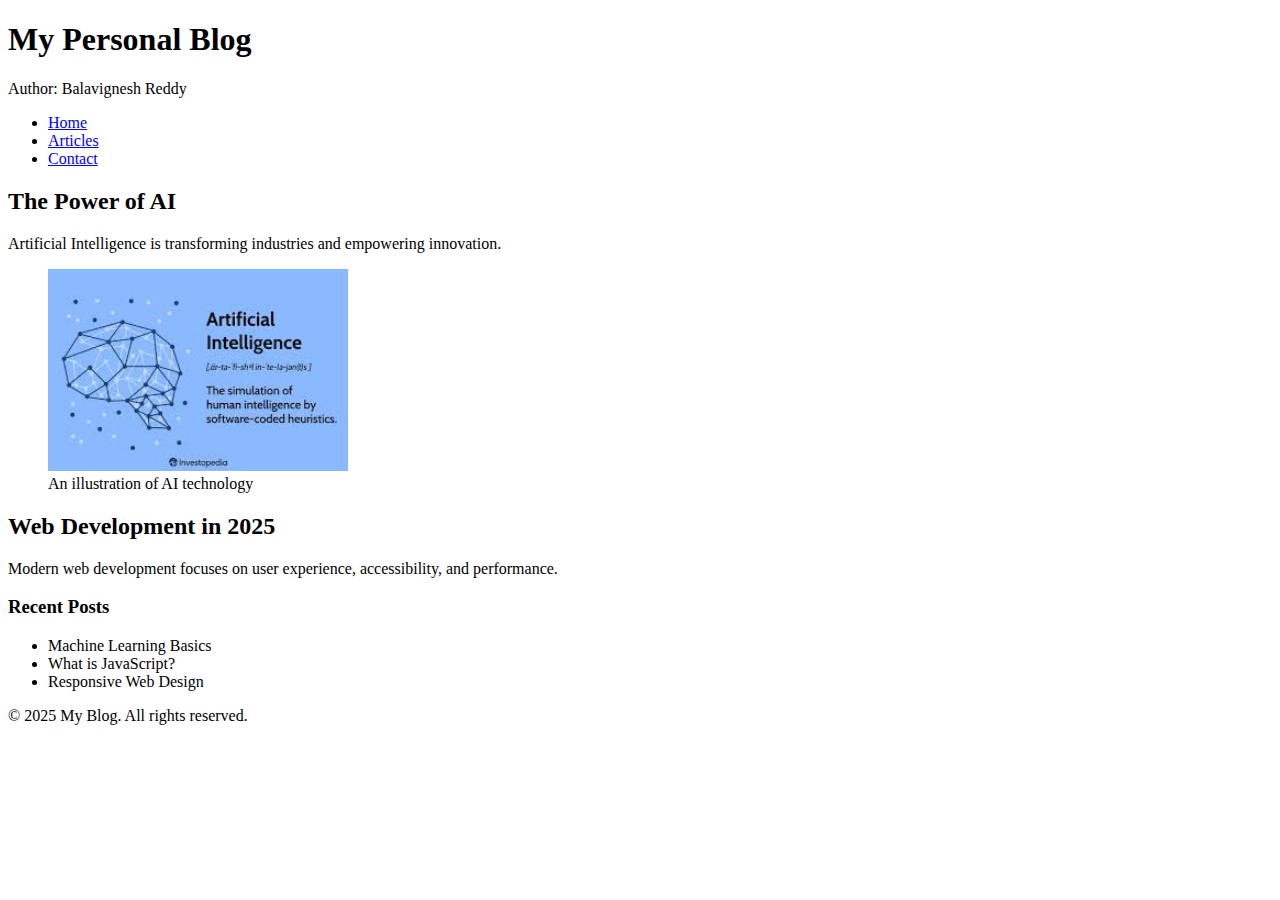
<file: HTML/3_A.html>
<!DOCTYPE html>
<html lang="en">

<head>
    <meta charset="UTF-8">
    <title>Semantic HTML Tags Demo</title>
</head>

<body>

    <header>
        <h1>My Personal Blog</h1>
        <p><span>Author:</span> Balavignesh Reddy</p>
    </header>

    <nav>
        <ul>
            <li><a href="#home">Home</a></li>
            <li><a href="#articles">Articles</a></li>
            <li><a href="#contact">Contact</a></li>
        </ul>
    </nav>

    <main>
        <section id="articles">
            <article>
                <h2>The Power of AI</h2>
                <p>Artificial Intelligence is transforming industries and empowering innovation.</p>

                <figure>
                    <img src="[data-uri]"
                        alt="AI Concept" width="300">
                    <figcaption>An illustration of AI technology</figcaption>
                </figure>
            </article>

            <article>
                <h2>Web Development in 2025</h2>
                <p>Modern web development focuses on user experience, accessibility, and performance.</p>
            </article>
        </section>

        <aside>
            <h3>Recent Posts</h3>
            <ul>
                <li>Machine Learning Basics</li>
                <li>What is JavaScript?</li>
                <li>Responsive Web Design</li>
            </ul>
        </aside>
    </main>

    <footer>
        <p>&copy; 2025 My Blog. All rights reserved.</p>
    </footer>

</body>

</html>
</file>
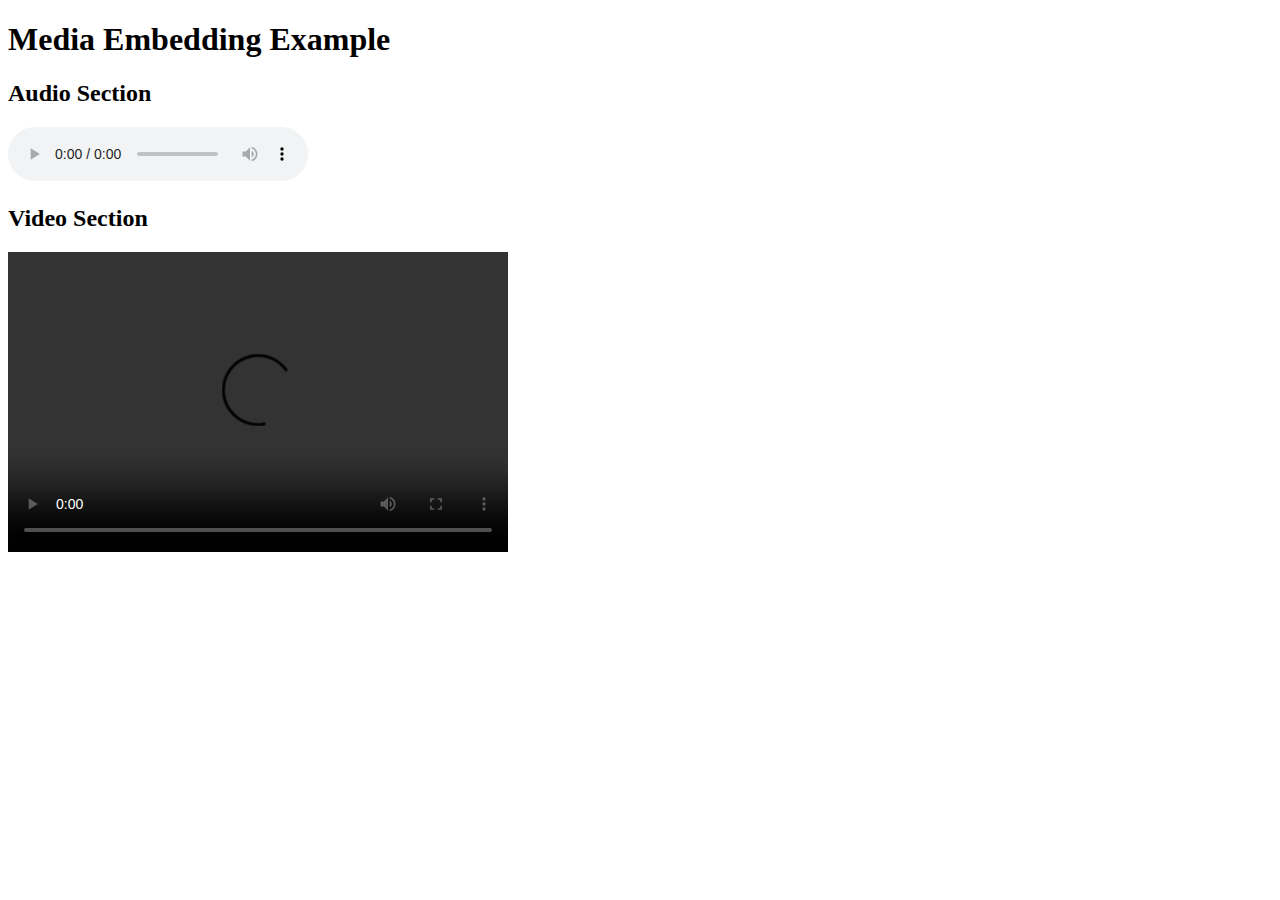
<file: HTML/3_B.html>
<!DOCTYPE html>
<html>

<head>
    <title>Embed Audio and Video</title>
</head>

<body>

    <h1>Media Embedding Example</h1>

    <h2>Audio Section</h2>
    <audio controls>
        <source src="https://www.learnoutloud.com/Catalog/History/-/I-Have-a-Dream/7283" type="audio/mpeg">
        Your browser does not support the audio element.
    </audio>

    <h2>Video Section</h2>
    <video width="500" height="300" controls>
        <source src="https://www.youtube.com/watch?v=PEC1C4p0k3E" type="video/mp4">
        Your browser does not support the video tag.
    </video>

</body>

</html>
</file>
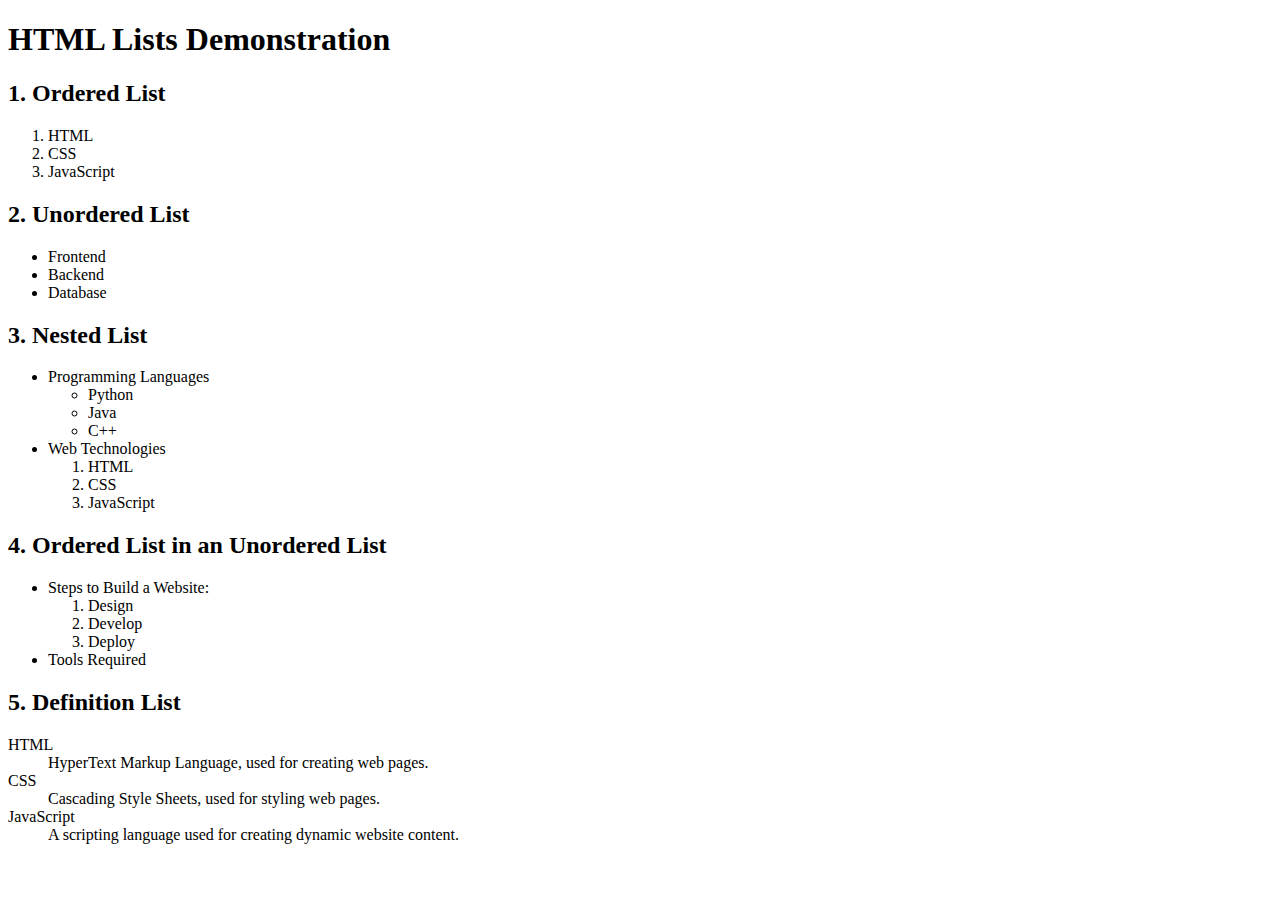
<file: Lists_Links_Images/1_A.html>
<!DOCTYPE html>
<html>
<head>
    <title>List Types in HTML</title>
</head>
<body>

    <h1>HTML Lists Demonstration</h1>

    <!-- Ordered List -->
    <h2>1. Ordered List</h2>
    <ol>
        <li>HTML</li>
        <li>CSS</li>
        <li>JavaScript</li>
    </ol>

    <!-- Unordered List -->
    <h2>2. Unordered List</h2>
    <ul>
        <li>Frontend</li>
        <li>Backend</li>
        <li>Database</li>
    </ul>

    <!-- Nested Lists -->
    <h2>3. Nested List</h2>
    <ul>
        <li>Programming Languages
            <ul>
                <li>Python</li>
                <li>Java</li>
                <li>C++</li>
            </ul>
        </li>
        <li>Web Technologies
            <ol>
                <li>HTML</li>
                <li>CSS</li>
                <li>JavaScript</li>
            </ol>
        </li>
    </ul>

    <!-- Ordered List inside an Unordered List -->
    <h2>4. Ordered List in an Unordered List</h2>
    <ul>
        <li>Steps to Build a Website:
            <ol>
                <li>Design</li>
                <li>Develop</li>
                <li>Deploy</li>
            </ol>
        </li>
        <li>Tools Required</li>
    </ul>

    <!-- Definition List -->
    <h2>5. Definition List</h2>
    <dl>
        <dt>HTML</dt>
        <dd>HyperText Markup Language, used for creating web pages.</dd>

        <dt>CSS</dt>
        <dd>Cascading Style Sheets, used for styling web pages.</dd>

        <dt>JavaScript</dt>
        <dd>A scripting language used for creating dynamic website content.</dd>
    </dl>

</body>
</html>
</file>
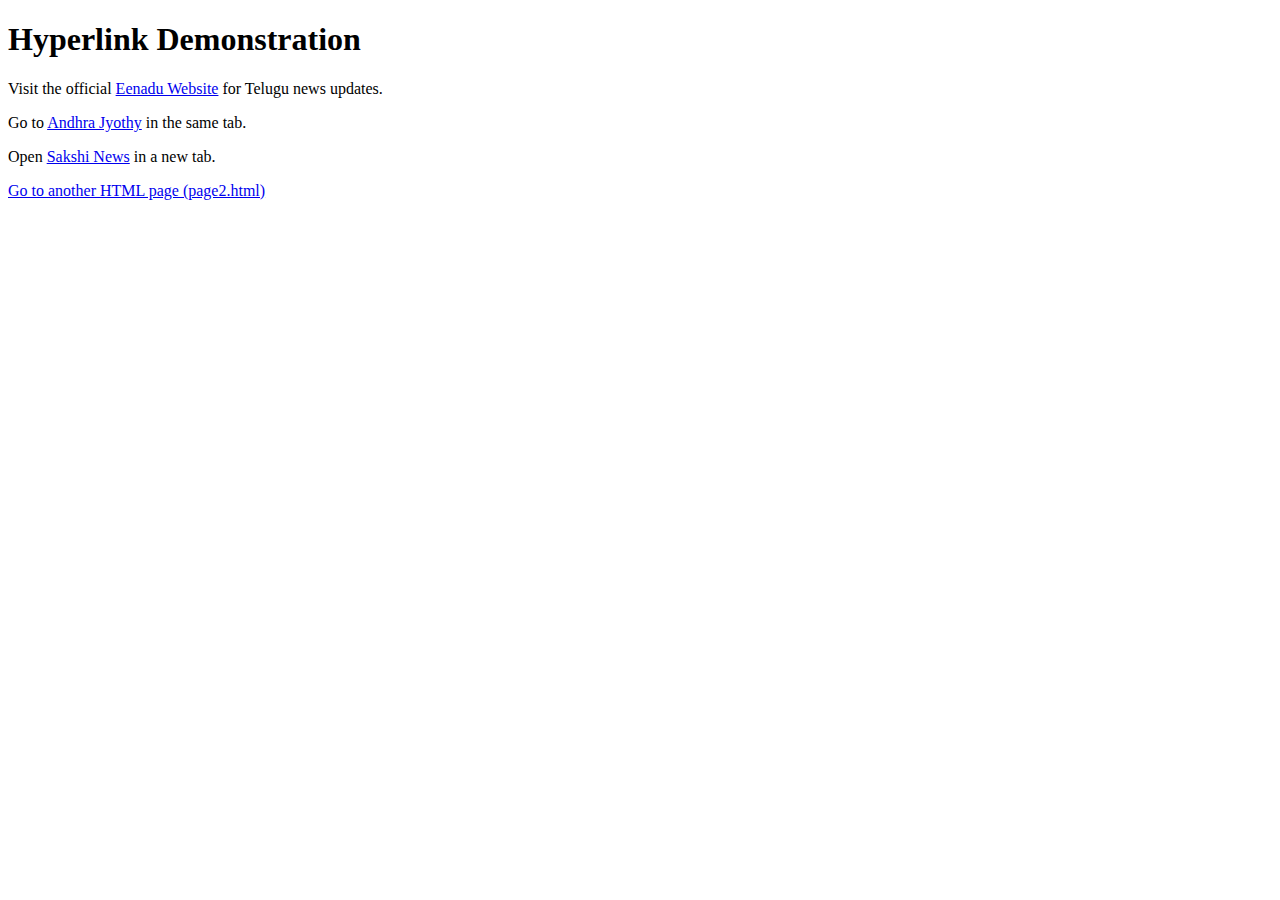
<file: Lists_Links_Images/1_B.html>
<!DOCTYPE html>
<html>

<head>
    <title>Hyperlink Demonstration</title>
</head>

<body>

    <h1>Hyperlink Demonstration</h1>

    <p>
        Visit the official
        <a href="https://www.eenadu.net" target="_blank">Eenadu Website</a>
        for Telugu news updates.
    </p>

    <p>
        Go to
        <a href="https://www.andhrajyothy.com" target="_self">Andhra Jyothy</a>
        in the same tab.
    </p>

    <p>
        Open
        <a href="https://www.sakshi.com" target="_blank">Sakshi News</a>
        in a new tab.
    </p>

    <p>
        <a href="page2.html" target="_self">Go to another HTML page (page2.html)</a>
    </p>

</body>

</html>
</file>
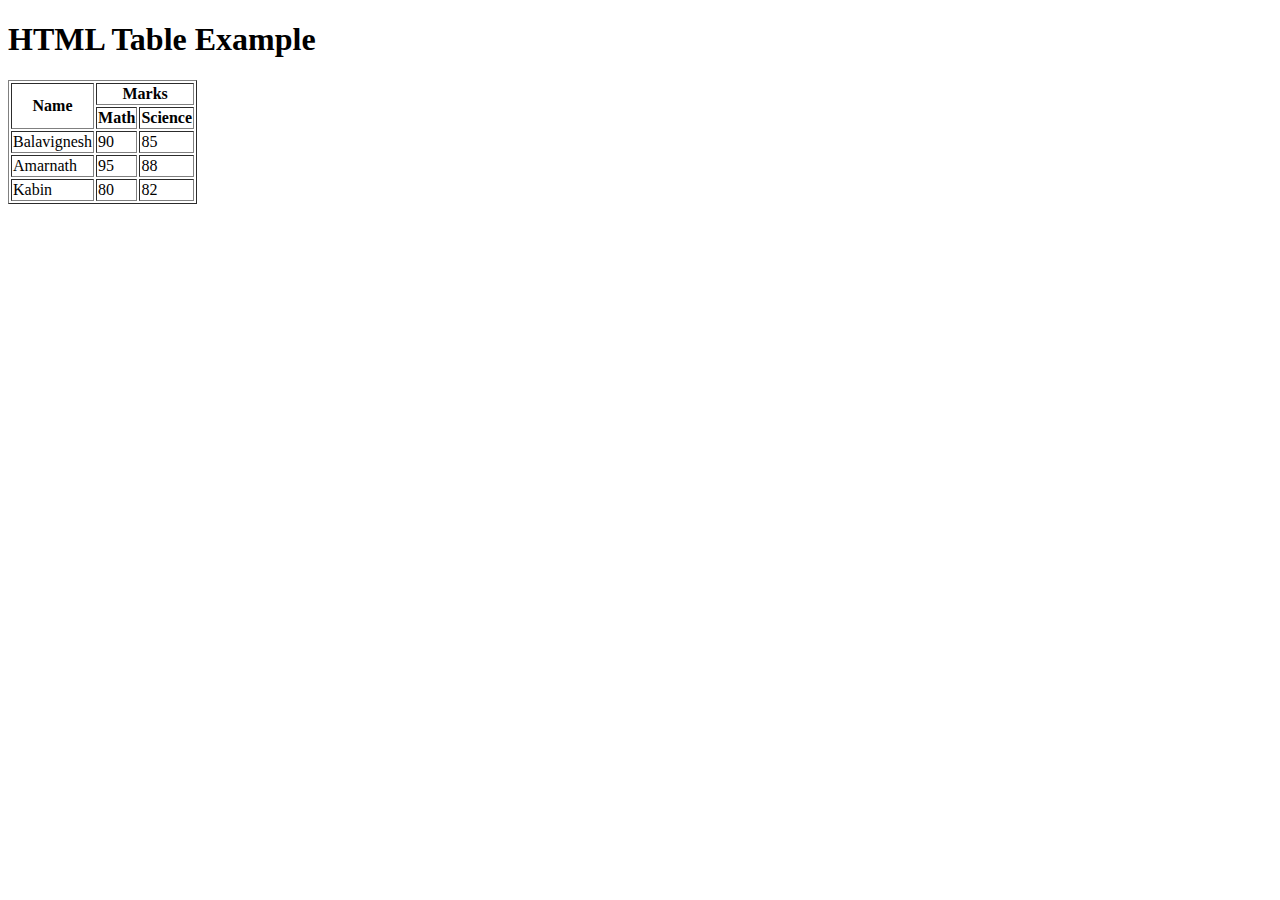
<file: tables_forms_frames/2_A.html>
<!DOCTYPE html>
<html>

<head>
    <title>Table Demonstration</title>
</head>

<body>

    <h1>HTML Table Example</h1>

    <table border="1">
        <tr>
            <th rowspan="2">Name</th>
            <th colspan="2">Marks</th>
        </tr>
        <tr>
            <th>Math</th>
            <th>Science</th>
        </tr>
        <tr>
            <td>Balavignesh</td>
            <td>90</td>
            <td>85</td>
        </tr>
        <tr>
            <td>Amarnath</td>
            <td>95</td>
            <td>88</td>
        </tr>
        <tr>
            <td>Kabin</td>
            <td>80</td>
            <td>82</td>
        </tr>
    </table>

</body>

</html>
</file>
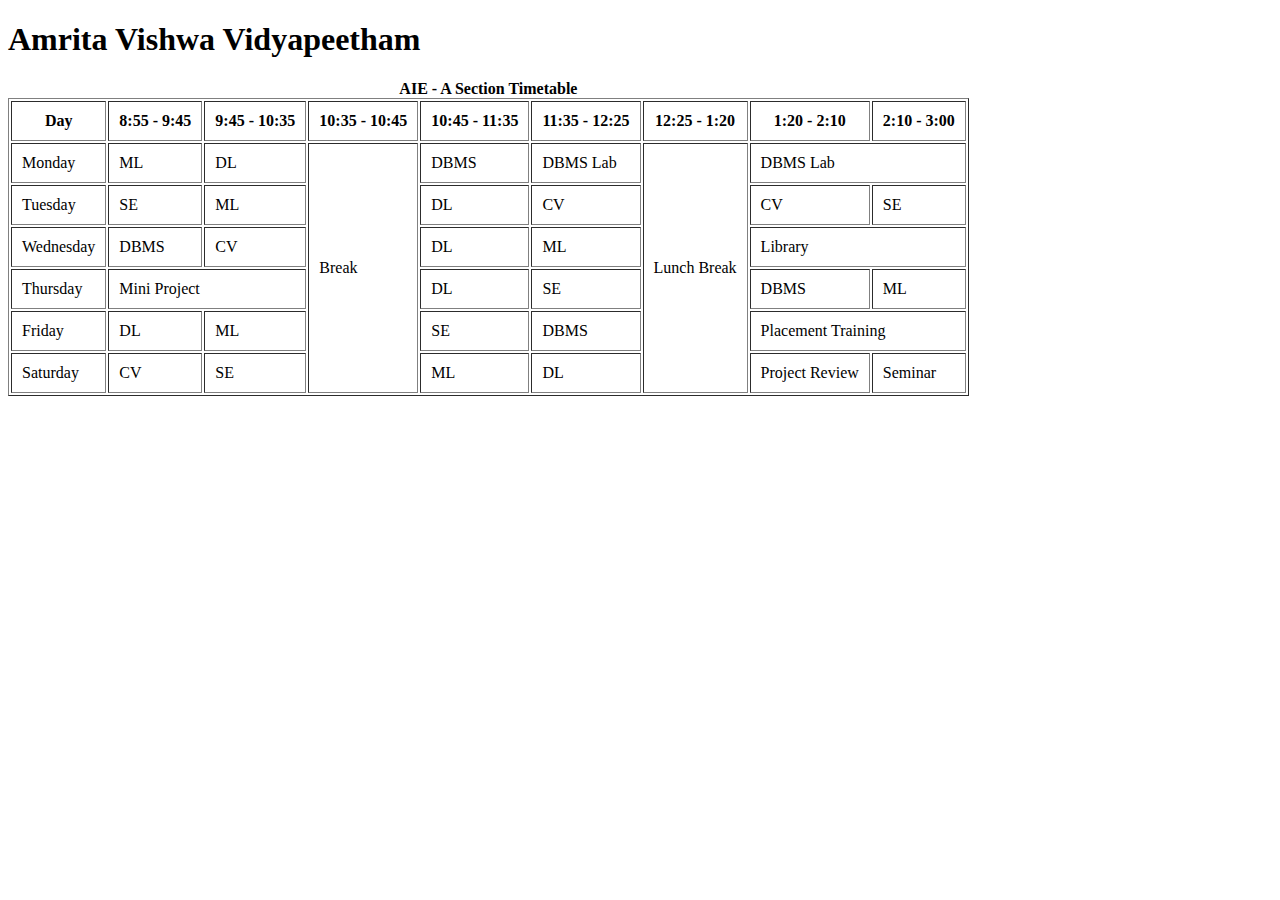
<file: tables_forms_frames/2_B.html>
<!DOCTYPE html>
<html>

<head>
    <title>Amrita College Timetable - AIE A Section</title>
</head>

<body>

    <h1>Amrita Vishwa Vidyapeetham</h1>

    <table border="1" cellspacing="2" cellpadding="10">
        <caption><strong>AIE - A Section Timetable</strong></caption>
        <tr>
            <th>Day</th>
            <th>8:55 - 9:45</th>
            <th>9:45 - 10:35</th>
            <th>10:35 - 10:45</th>
            <th>10:45 - 11:35</th>
            <th>11:35 - 12:25</th>
            <th>12:25 - 1:20</th>
            <th>1:20 - 2:10</th>
            <th>2:10 - 3:00</th>
        </tr>

        <tr>
            <td>Monday</td>
            <td>ML</td>
            <td>DL</td>
            <td rowspan="6">Break</td>
            <td>DBMS</td>
            <td>DBMS Lab</td>
            <td rowspan="6">Lunch Break</td>
            <td colspan="2">DBMS Lab</td>
        </tr>

        <tr>
            <td>Tuesday</td>
            <td>SE</td>
            <td>ML</td>
            <td>DL</td>
            <td>CV</td>
            <td>CV</td>
            <td>SE</td>
        </tr>

        <tr>
            <td>Wednesday</td>
            <td>DBMS</td>
            <td>CV</td>
            <td>DL</td>
            <td>ML</td>
            <td colspan="2">Library</td>
        </tr>

        <tr>
            <td>Thursday</td>
            <td colspan="2">Mini Project</td>
            <td>DL</td>
            <td>SE</td>
            <td>DBMS</td>
            <td>ML</td>
        </tr>

        <tr>
            <td>Friday</td>
            <td>DL</td>
            <td>ML</td>
            <td>SE</td>
            <td>DBMS</td>
            <td colspan="2">Placement Training</td>
        </tr>

        <tr>
            <td>Saturday</td>
            <td>CV</td>
            <td>SE</td>
            <td>ML</td>
            <td>DL</td>
            <td>Project Review</td>
            <td>Seminar</td>
        </tr>
    </table>

</body>

</html>
</file>
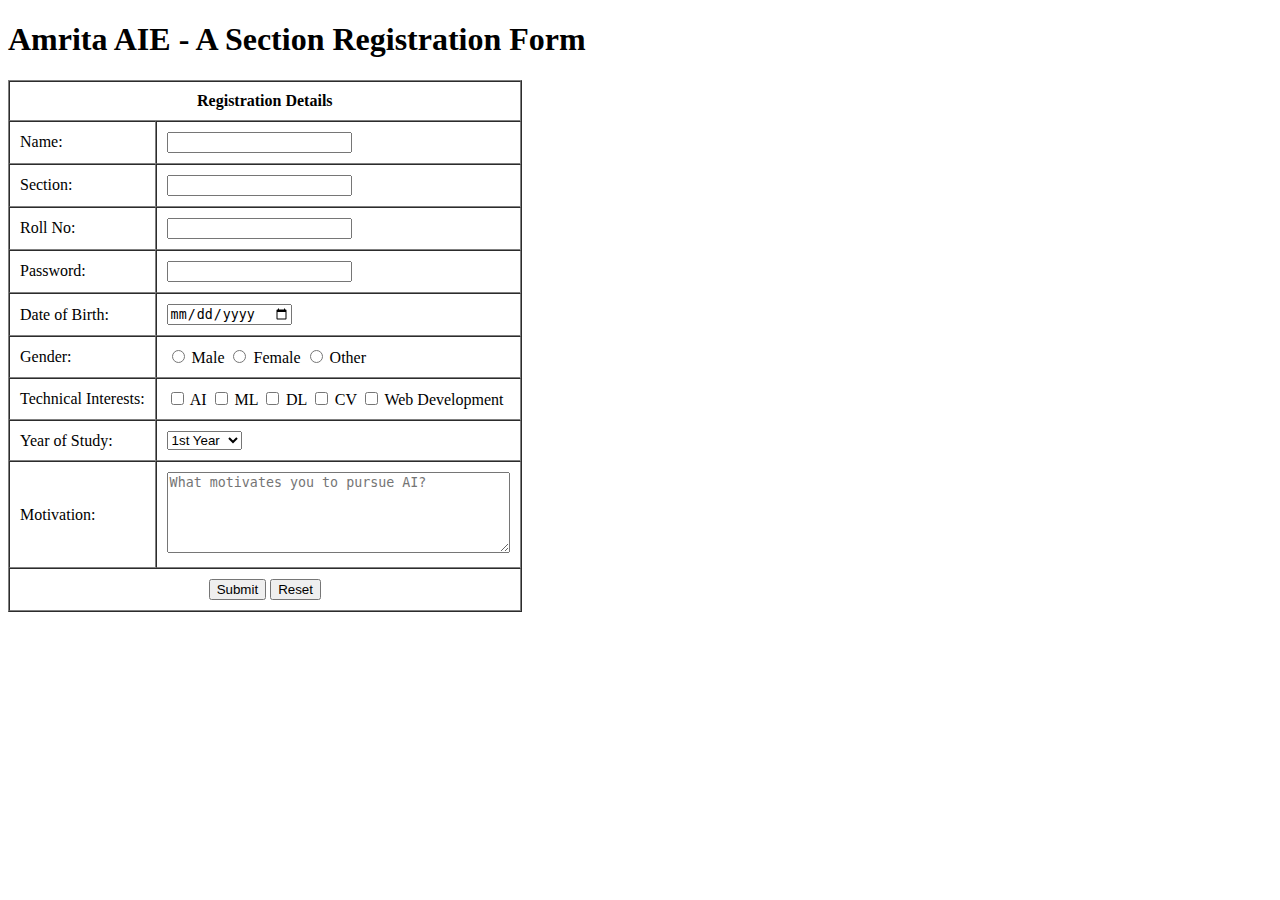
<file: tables_forms_frames/2_C.html>
<!DOCTYPE html>
<html>

<head>
    <title>Student Registration Form</title>
</head>

<body>

    <h1>Amrita AIE - A Section Registration Form</h1>

    <form action="#" method="post">
        <table border="1" cellpadding="10" cellspacing="0">
            <tr>
                <th colspan="2">Registration Details</th>
            </tr>

            <tr>
                <td>Name:</td>
                <td><input type="text" name="name" required></td>
            </tr>

            <tr>
                <td>Section:</td>
                <td><input type="text" name="sec" required></td>
            </tr>

            <tr>
                <td>Roll No:</td>
                <td><input type="number" name="roll" required></td>
            </tr>

            <tr>
                <td>Password:</td>
                <td><input type="password" name="password" required></td>
            </tr>

            <tr>
                <td>Date of Birth:</td>
                <td><input type="date" name="dob" required></td>
            </tr>

            <tr>
                <td>Gender:</td>
                <td>
                    <input type="radio" name="gender" value="Male"> Male
                    <input type="radio" name="gender" value="Female"> Female
                    <input type="radio" name="gender" value="Other"> Other
                </td>
            </tr>

            <tr>
                <td>Technical Interests:</td>
                <td>
                    <input type="checkbox" name="interest" value="AI"> AI
                    <input type="checkbox" name="interest" value="ML"> ML
                    <input type="checkbox" name="interest" value="DL"> DL
                    <input type="checkbox" name="interest" value="CV"> CV
                    <input type="checkbox" name="interest" value="Web Dev"> Web Development
                </td>
            </tr>

            <tr>
                <td>Year of Study:</td>
                <td>
                    <select name="year">
                        <option value="1st">1st Year</option>
                        <option value="2nd">2nd Year</option>
                        <option value="3rd">3rd Year</option>
                        <option value="4th">4th Year</option>
                    </select>
                </td>
            </tr>

            <tr>
                <td>Motivation:</td>
                <td>
                    <textarea name="motivation" rows="5" cols="40"
                        placeholder="What motivates you to pursue AI?"></textarea>
                </td>
            </tr>

            <tr>
                <td colspan="2" align="center">
                    <input type="submit" value="Submit">
                    <input type="reset" value="Reset">
                </td>
            </tr>
        </table>
    </form>

</body>

</html>
</file>
